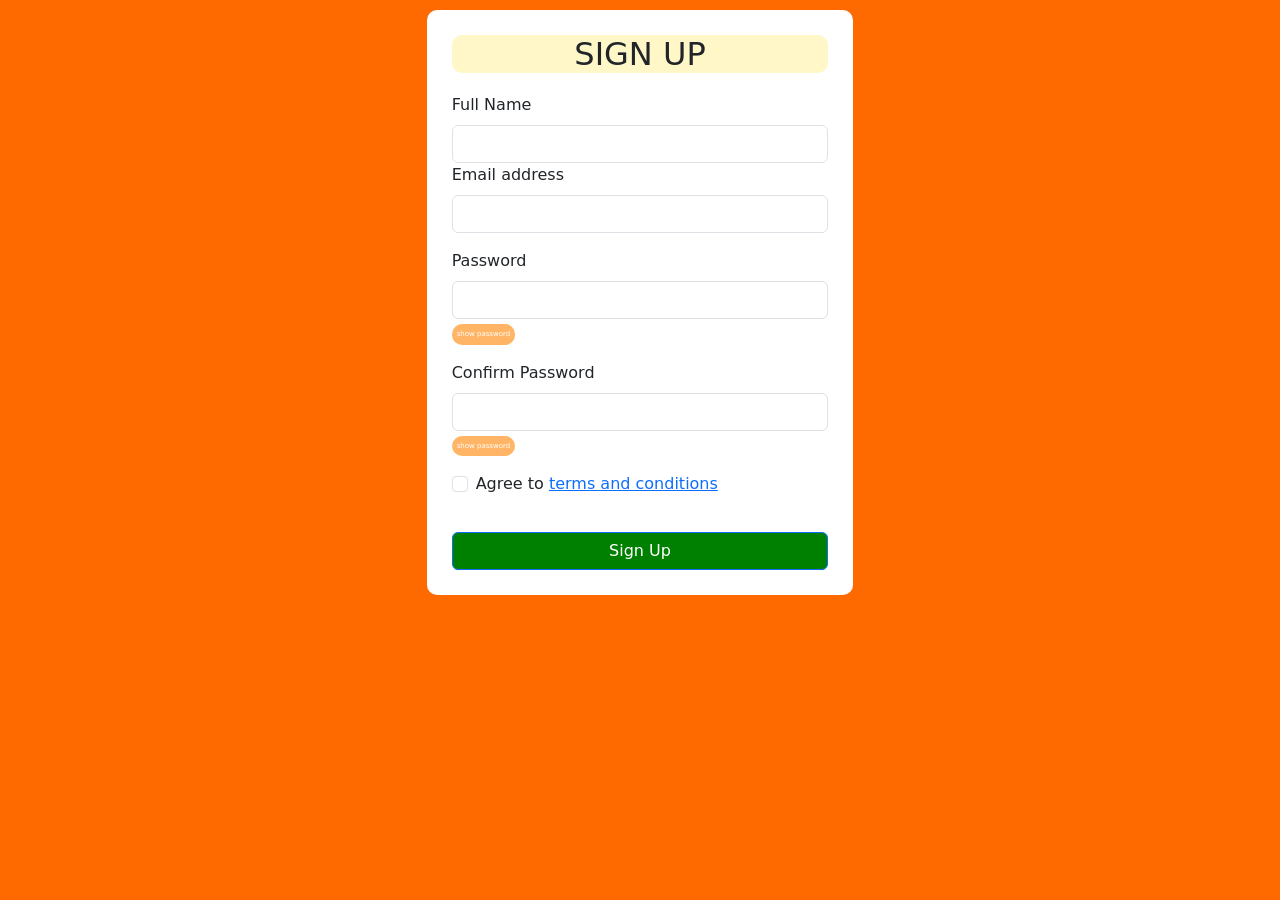
<file: index1.html>
<!DOCTYPE html>
<html lang="en">
<head>
    <meta charset="UTF-8">
    <meta name="viewport" content="width=device-width, initial-scale=1.0">
    <title>SIGN UP</title>
    <link href="https://cdn.jsdelivr.net/npm/bootstrap@5.3.8/dist/css/bootstrap.min.css" rel="stylesheet" integrity="sha384-sRIl4kxILFvY47J16cr9ZwB07vP4J8+LH7qKQnuqkuIAvNWLzeN8tE5YBujZqJLB" crossorigin="anonymous">
    <script src="https://cdn.jsdelivr.net/npm/bootstrap@5.3.8/dist/js/bootstrap.bundle.min.js" integrity="sha384-FKyoEForCGlyvwx9Hj09JcYn3nv7wiPVlz7YYwJrWVcXK/BmnVDxM+D2scQbITxI" crossorigin="anonymous"></script>
    <link rel="stylesheet" href="style1.css">
  
</head>
<body>
    
<form action="index.html" onsubmit="return ValidateForm()">
  

      <div class=" fullForm col-md-4">
          <h2>SIGN UP </h2>
    <label for="validationCustom01" class="form-label">Full Name</label>
    <input type="text" class="form-control" id="validationCustom01" value=""/>
    <span id="validationCustom01error" class="error-message"></span>
    <div class="valid-feedback">
      
    </div>
  <div class="mb-3">
    <label for="exampleInputEmail1" class="form-label">Email address</label>
    <input type="text" class="form-control" id="exampleInputEmail1" value=""/>
    <span id="exampleInputEmail1error" class="error-message"></span>
  
  </div>
  <div class="  password-box mb-3">
    <label for="exampleInputPassword1" class="form-label">Password</label>
    <input type="password" class="form-control" id="exampleInputPassword1" oninput="checkPasswordStrength()" value=""/><div id="passwordStrength"></div>
     <button type="button" class="show-password" onclick="togglepassword('exampleInputPassword1',this)">show password</button>
   
     <span id="exampleInputPassword1error" class="error-message"></span>
  </div>
    <div class="  mb-3">
    <label for="exampleInputPassword2" class="form-label"> Confirm Password</label>
    <input type="password" class="form-control" id="exampleInputPassword2" value=""/>
      <button type="button" class="show-password" onclick="togglePassword('exampleInputPassword2',this)">show password</button>
    
     <span id="exampleInputPassword2error" class="error-message"></span>

  </div>
  <div class="mb-3 form-check">
    <input type="checkbox" class="form-check-input" id="exampleCheck1" value=""/>
    <label class="form-check-label" for="exampleCheck1">Agree to 
      <a href="#" onclick="showTerms(); return false;"> terms and conditions</a>
     </label><br>
     <span id="exampleCheck1error" class="error-message"></span>

     <p id="termsText" style="display: none;">

      by siging up, you agree to our trems and conditions,
      please provide correct information and use this website responsibly.
     </p>
   </div>
 
    <button type="submit" class="btn btn-primary">Sign Up</button>
</form>


    <script src="index.js"></script>
</body>
</html>
</file>
<file: style1.css>
body{
background-color: rgb(255, 106, 0);

}

.fullForm{

    margin: auto;
    margin-top: 10px;
    background-color: white;
    padding: 25px;
    border-radius: 10px;




}

h2{

    text-align: center;
  background-color: rgb(255, 247, 200);
  border-radius: 10px;
  margin-bottom: 20px;
}



.btn{

   margin-top: 20px;
    width: 100%;
    color: #ffffff;
    background-color: green;

}

.error-message{

    color: red;
}

.error{

    border: 2px solid red !important;

}

.show-password{

background-color: rgb(255, 181, 101);
padding: 5px;
border: none;
margin-top: 4px;
border-radius: 10px;
font-size: 7px;
color: white;



}
</file>
